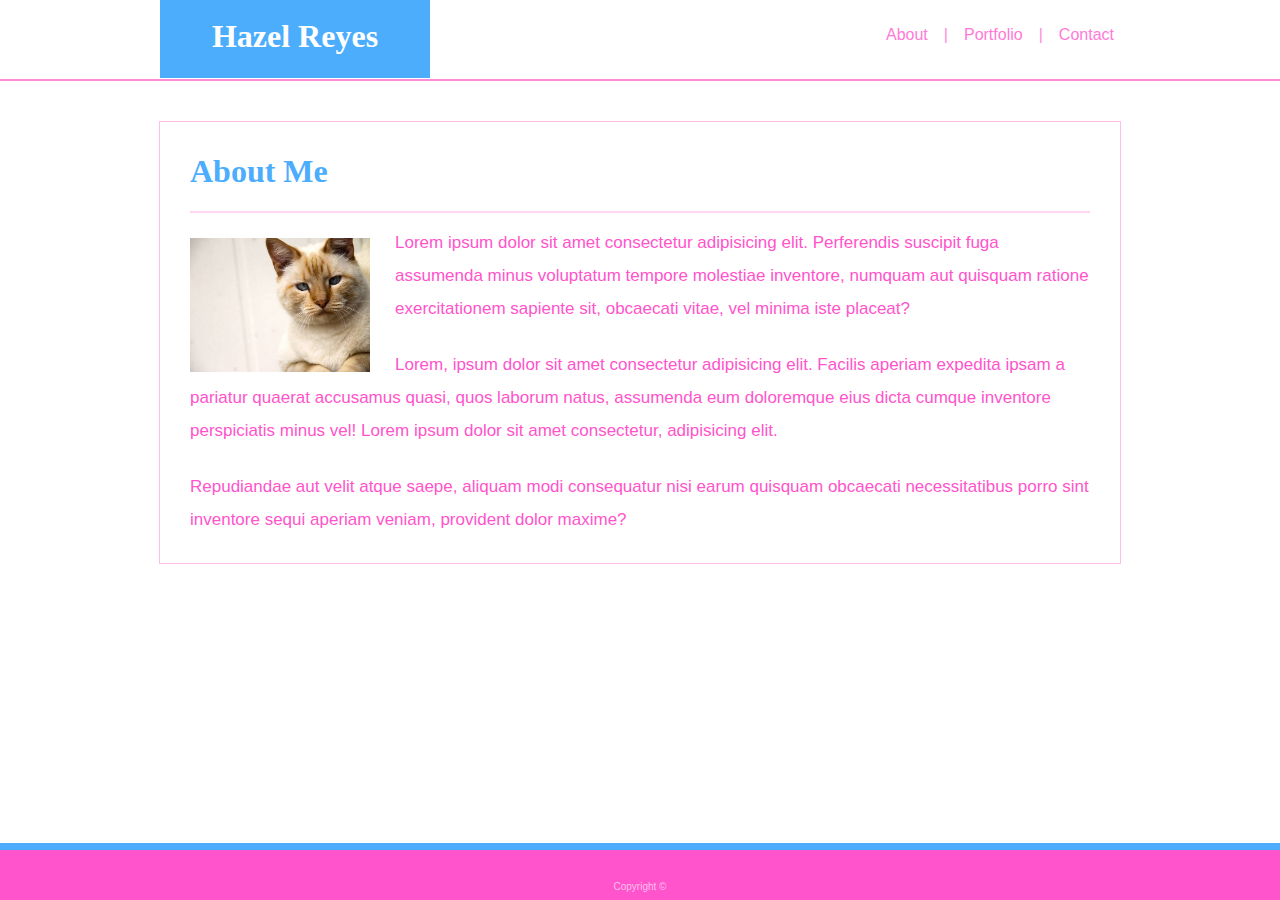
<file: index.html>
<!DOCTYPE html>
<html lang="en">

<head>
    <meta charset="UTF-8">
    <meta name="viewport" content="width=device-width, initial-scale=1.0">
    <link rel="stylesheet" type="text/css" href="assets/css/style.css">
    <title>Basic Portfolio</title>
</head>

<body>
    <header>
        <div class="linksInHeader">
            <h1 class="name"><a href="index.html" class="linkName">Hazel Reyes</a></h1>
            <ul>
                <li>
                    <a href="index.html" class="linkList">About</a>
                </li>
                <li>|</li>
                <li>
                    <a href="portfolio.html" class="linkList">Portfolio</a>
                </li>
                <li>|</li>
                <li>
                    <a href="contact.html" class="linkList">Contact</a>
                </li>
            </ul>
        </div>
    </header>
    <hr class="belowHeader">
    <section>
        <h1 class="aboutMeTitle">About Me</h1>
        <hr class="belowAboutMe">
        <article>
            <div class="catPic"></div>
            <p>Lorem ipsum dolor sit amet consectetur adipisicing elit. Perferendis suscipit fuga assumenda minus
                voluptatum tempore molestiae inventore, numquam aut quisquam ratione exercitationem sapiente sit,
                obcaecati vitae, vel minima iste placeat?</p>
            <br>
            <p>Lorem, ipsum dolor sit amet consectetur adipisicing elit.
                Facilis aperiam expedita ipsam a pariatur quaerat accusamus quasi, quos laborum natus, assumenda eum
                doloremque eius dicta cumque inventore perspiciatis minus vel! Lorem ipsum dolor sit amet
                consectetur,
                adipisicing elit. </p>
            <br>
            <p>Repudiandae aut velit atque saepe, aliquam modi consequatur nisi earum quisquam
                obcaecati necessitatibus porro sint inventore sequi aperiam veniam, provident dolor maxime?</p>
        </article>
    </section>
</body>
<footer><p class="copyrightP">Copyright &#169;</p></footer>

</html>
</file>
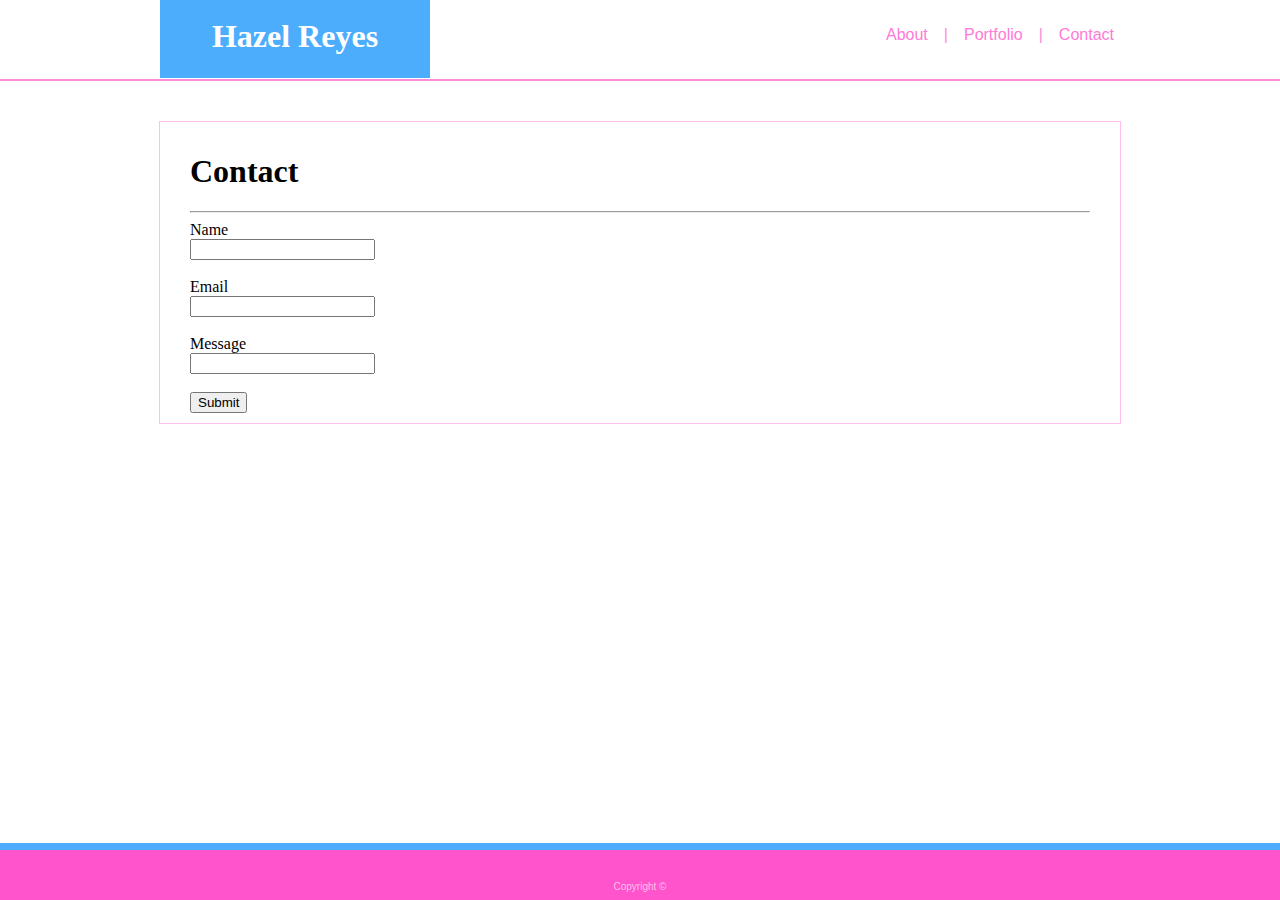
<file: contact.html>
<!DOCTYPE html>
<html lang="en">

<head>
    <meta charset="UTF-8">
    <meta name="viewport" content="width=device-width, initial-scale=1.0">
    <link rel="stylesheet" type="text/css" href="assets/css/style.css">
    <title>Basic Portfolio</title>
</head>

<body>
    <header>
        <div class="linksInHeader">
            <h1 class="name"><a href="index.html" class="linkName">Hazel Reyes</a></h1>
            <ul>
                <li>
                    <a href="index.html" class="linkList">About</a>
                </li>
                <li id="straightLine">|</li>
                <li>
                    <a href="portfolio.html" class="linkList">Portfolio</a>
                </li>
                <li id="straightLine">|</li>
                <li>
                    <a href="contact.html" class="linkList">Contact</a>
                </li>
            </ul>
        </div>
    </header>
    <hr class="belowHeader">
    <section>
        <h1 class="contactTitle">Contact</h1>
        <hr class="belowContact">
        <form>
            <label for="name">Name</label><br>
            <input type="text" id="name" name="name"><br><br>
            <label for="email">Email</label><br>
            <input type="text" id="email" name="email"><br><br>
            <label for="message">Message</label><br>
            <input type="text" id="message" name="message"><br><br>
            <button>Submit</button>
          </form>
    </section>
</body>
<footer><p class="copyrightP">Copyright &#169;</p></footer>

</html>
</file>
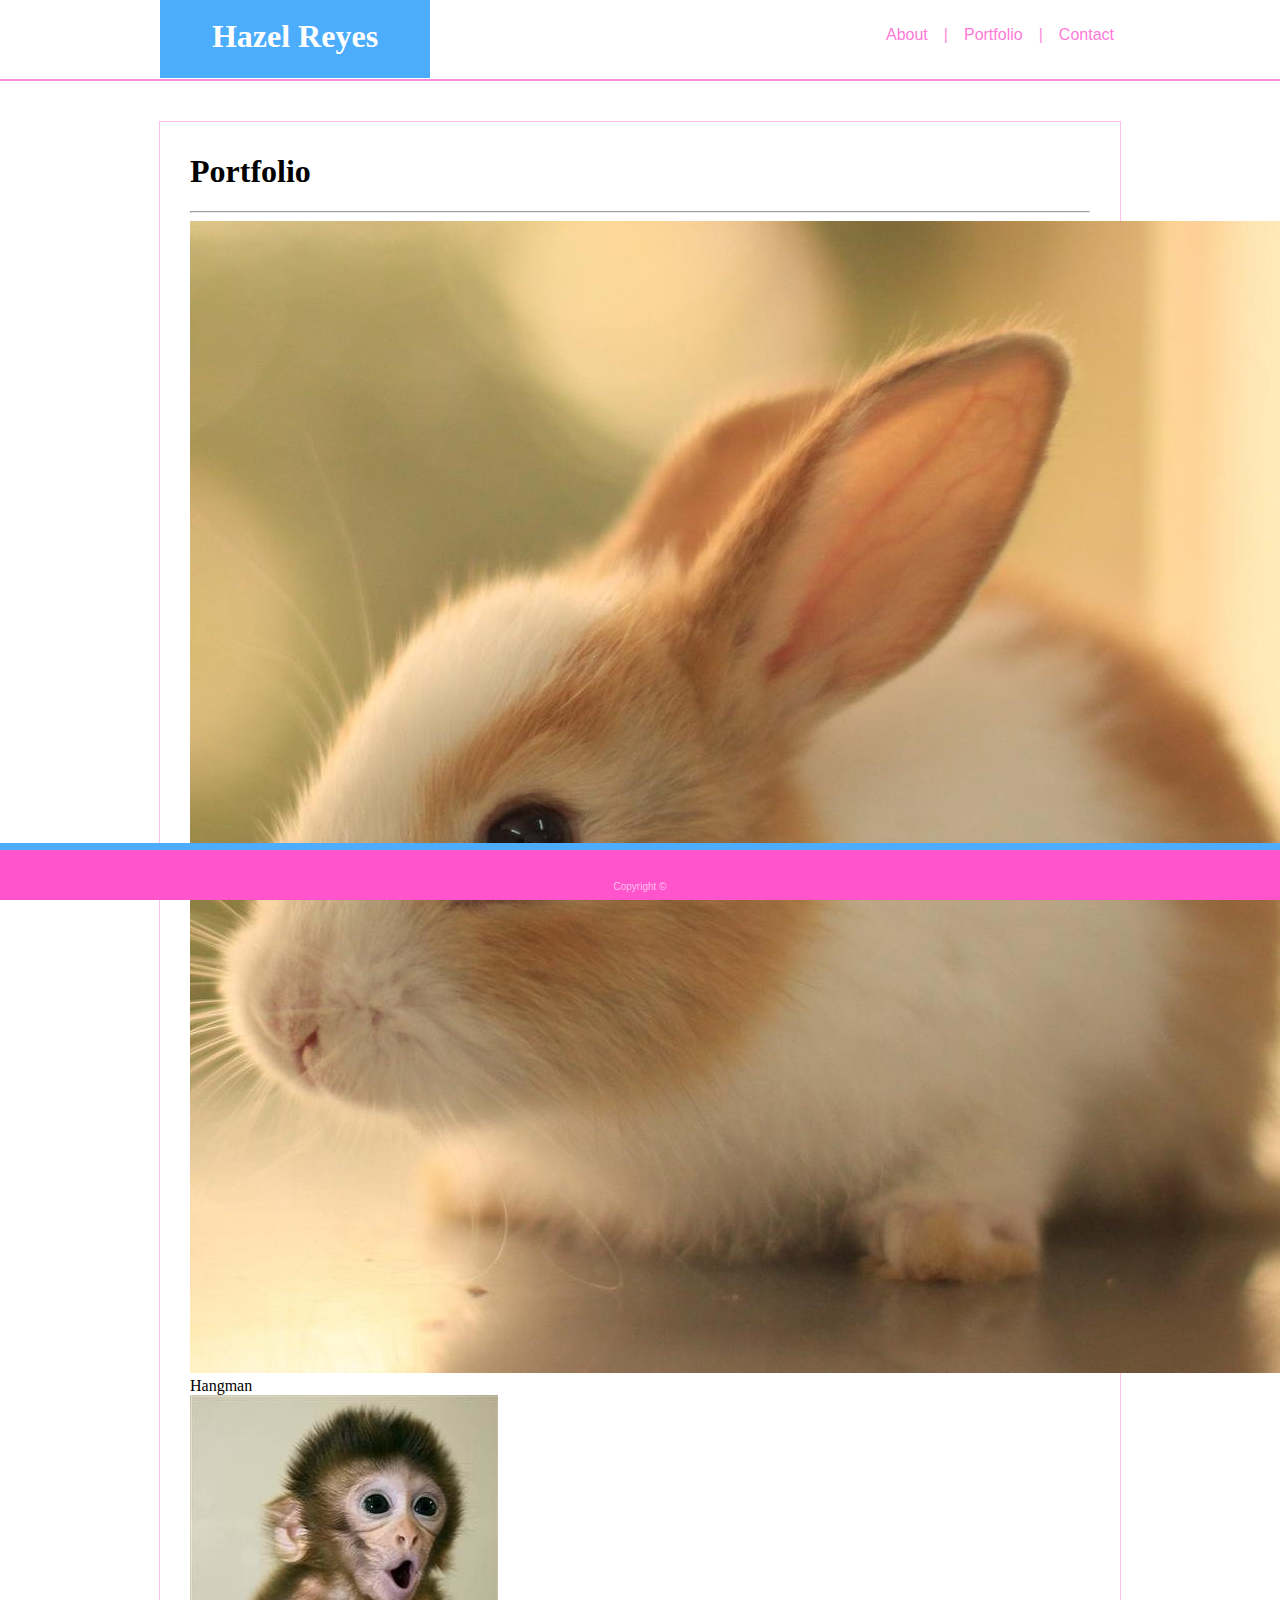
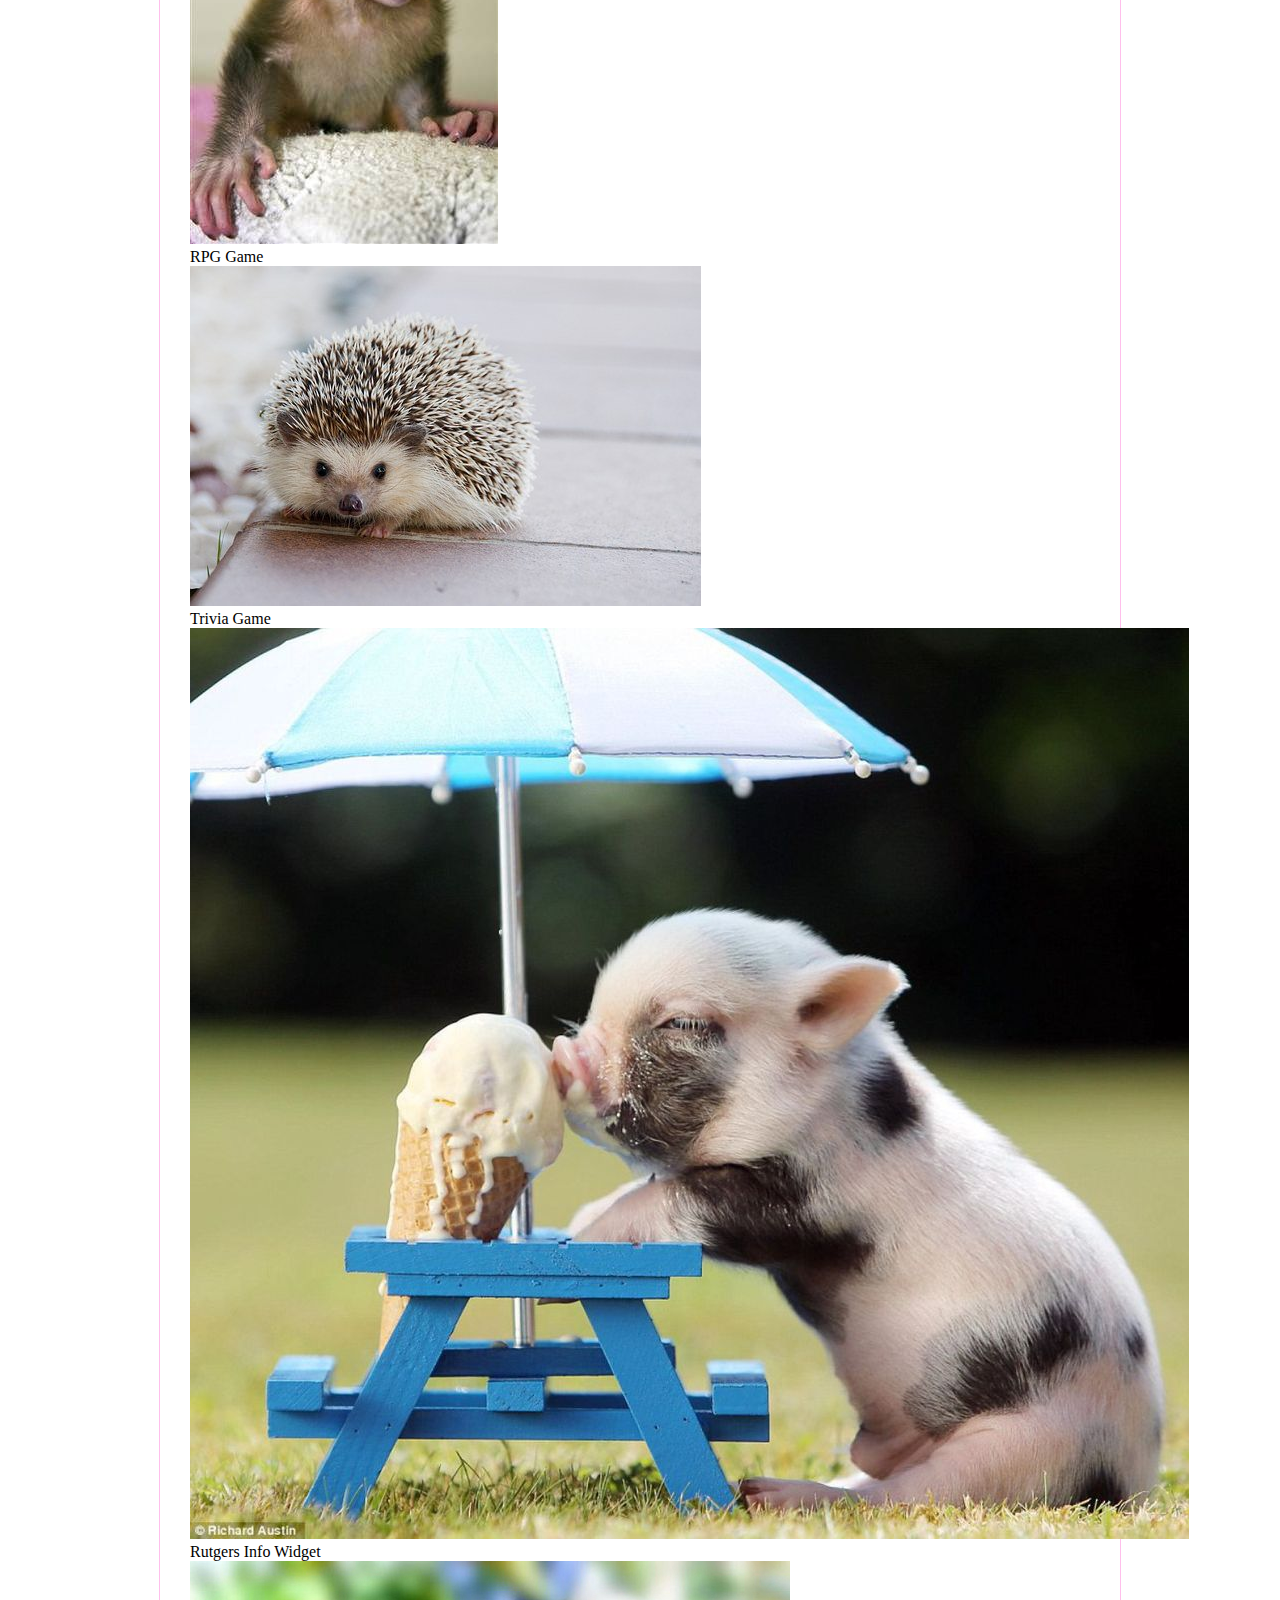
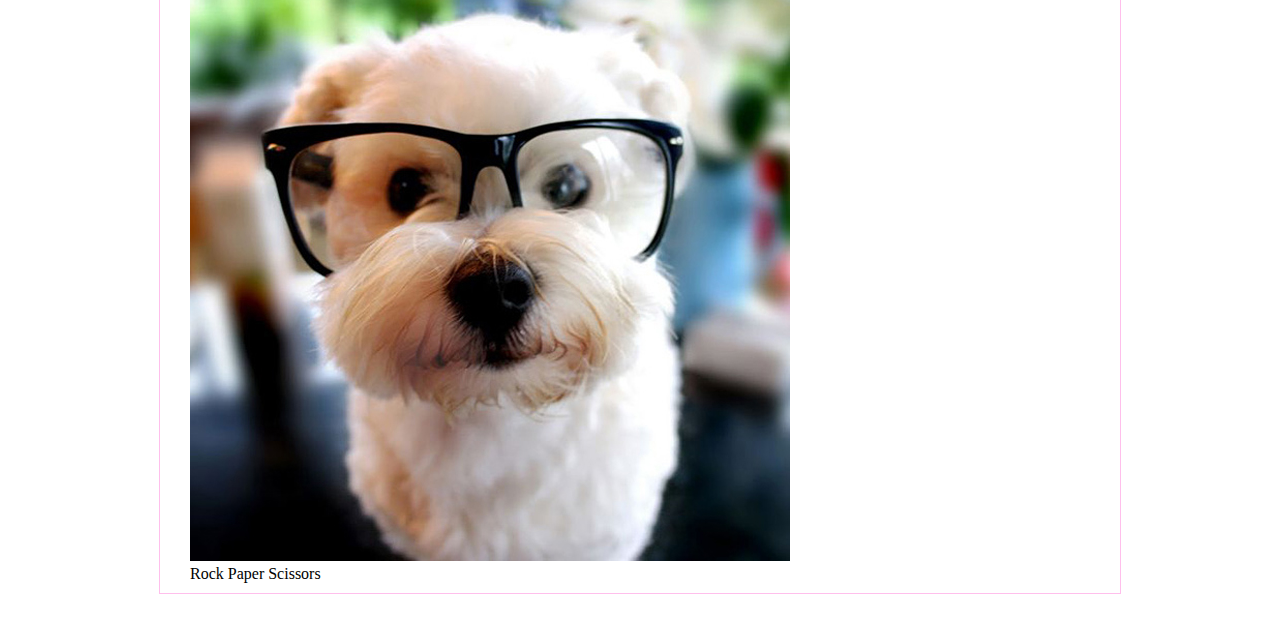
<file: portfolio.html>
<!DOCTYPE html>
<html lang="en">

<head>
    <meta charset="UTF-8">
    <meta name="viewport" content="width=device-width, initial-scale=1.0">
    <link rel="stylesheet" type="text/css" href="assets/css/style.css">
    <title>Basic Portfolio</title>
</head>

<body>
    <header>
        <div class="linksInHeader">
            <h1 class="name"><a href="index.html" class="linkName">Hazel Reyes</a></h1>
            <ul>
                <li>
                    <a href="index.html" class="linkList">About</a>
                </li>
                <li class="straightLine">|</li>
                <li>
                    <a href="portfolio.html" class="linkList">Portfolio</a>
                </li>
                <li class="straightLine">|</li>
                <li>
                    <a href="contact.html" class="linkList">Contact</a>
                </li>
            </ul>
        </div>
    </header>
    <hr class="belowHeader">
    <section class="sectionPortfolio">
        <h1 class="portfolioTitle">Portfolio</h1>
        <hr class="belowPortfolio">
        <div class="imagesDiv">
        <div class="bunnyWithCaption">
            <img src="assets/images/bunny.jpeg" class="bunny" alt="bunny">
            <div class="caption1">Hangman</div>
        </div>
        <div class="monkeyWithCaption">
            <img src="assets/images/monkey.jpg" class="monkey" alt="monkey">
            <div class="caption2">RPG Game</div>
        </div>
        <div class="hedgehogWithCaption">
            <img src="assets/images/hedgehog.jpg" class="hedgehog" alt="hedgehog">
            <div class="caption3">Trivia Game</div>
        </div>
        <div class="pigWithCaption">
            <img src="assets/images/pig ice cream" class="pigIceCream" alt="pig">
            <div class="caption4">Rutgers Info Widget</div>
        </div>
        <div class="puppyWithCaption">
            <img src="assets/images/puppy glasses.jpg" class="puppyGlasses" alt="puppy">
            <div class="caption5">Rock Paper Scissors</div>
        </div>
    </div>
    </section>
    <footer>
        <p class="copyrightP">Copyright &#169;</p>
    </footer>
</body>

</html>
</file>
<file: assets/css/style.css>
/*Overrides browser default.
Makes sure 100% of the page is utilized*/
html,
body {
  margin: 0;
  padding: 0;
}
body {
  background-image: url("https://img.rawpixel.com/s3fs-private/rawpixel_images/website_content/rm21-smoke-bb-5_1.jpg?w=800&dpr=1&fit=default&crop=default&q=65&vib=3&con=3&usm=15&bg=F4F4F3&ixlib=js-2.2.1&s=c8347a73d6427dda5d03bd1100c39354");
  background-size: cover;
  background-repeat: no-repeat;
  background-position: center center;
}
header {
  text-align: center;
  margin-top: -30px;
  height: 110px;
  background-color: white;
}
.linksInHeader {
  width: 960px;
  display: inline-block;
}
a {
  text-decoration: none;
}
.linkName {
  color: white;
}
.name {
  width: 270px;
  height: 87px;
  line-height: 90px;
  vertical-align: auto;
  background-color: rgb(76, 173, 253);
  font-family: Georgia, 'Times New Roman', Times, serif;
}
.linkList {
  color: rgb(255, 122, 215);
}
ul {
  margin: -80px 0px 0px 680px;
  position: absolute;
}
ul li {
  list-style: none;
  display: inline-block;
  margin: 6px;
  color: rgb(253, 141, 219);
  font-family: "Segoe UI", Tahoma, Geneva, Verdana, sans-serif;
}
.belowHeader {
  margin-top: -1.5px;
  border: 0;
  width: 100%;
  height: 2px;
  color: rgb(253, 141, 219);
  background-color: rgb(253, 141, 219);
}
section {
  width: 900px;
  margin: 40px auto;
  border-style: solid;
  border-color: rgb(255, 191, 236);
  border-width: 1px;
  padding: 10px 30px 10px 30px;
  background-color: white;
}
.aboutMeTitle {
  width: 200px;
  color: rgb(76, 173, 253);
  font-family: Georgia, 'Times New Roman', Times, serif;
}
article {
  margin-top: 25px;
}
.belowAboutMe {
  border: 0;
  height: 2px;
  color: rgb(255, 191, 236);
  background-color: rgb(255, 215, 243);
}
.catPic {
  background-image: url(../images/cat.jpg);
  background-size: cover;
  margin-right: 25px;
  width: 180px;
  height: 134px;
  float: left;
  margin-top: 12px;
}
p {
  font-family: "Segoe UI", Tahoma, Geneva, Verdana, sans-serif;
  font-size: 17px;
  line-height: 33px;
  margin-top: -12px;
  color: rgb(255, 84, 204);
}
footer {
  position: fixed;
  bottom: 0;
  height: 50px;
  width: 100%;
  background-color: rgb(255, 84, 204);
  text-align: center;
  border-top: solid;
  border-top-color: rgb(76, 173, 253);
  border-top-width: 7px;
}
.copyrightP {
  margin-top: 20px;
  font-size: 10px;
  color: rgb(255, 191, 236);
}
</file>
